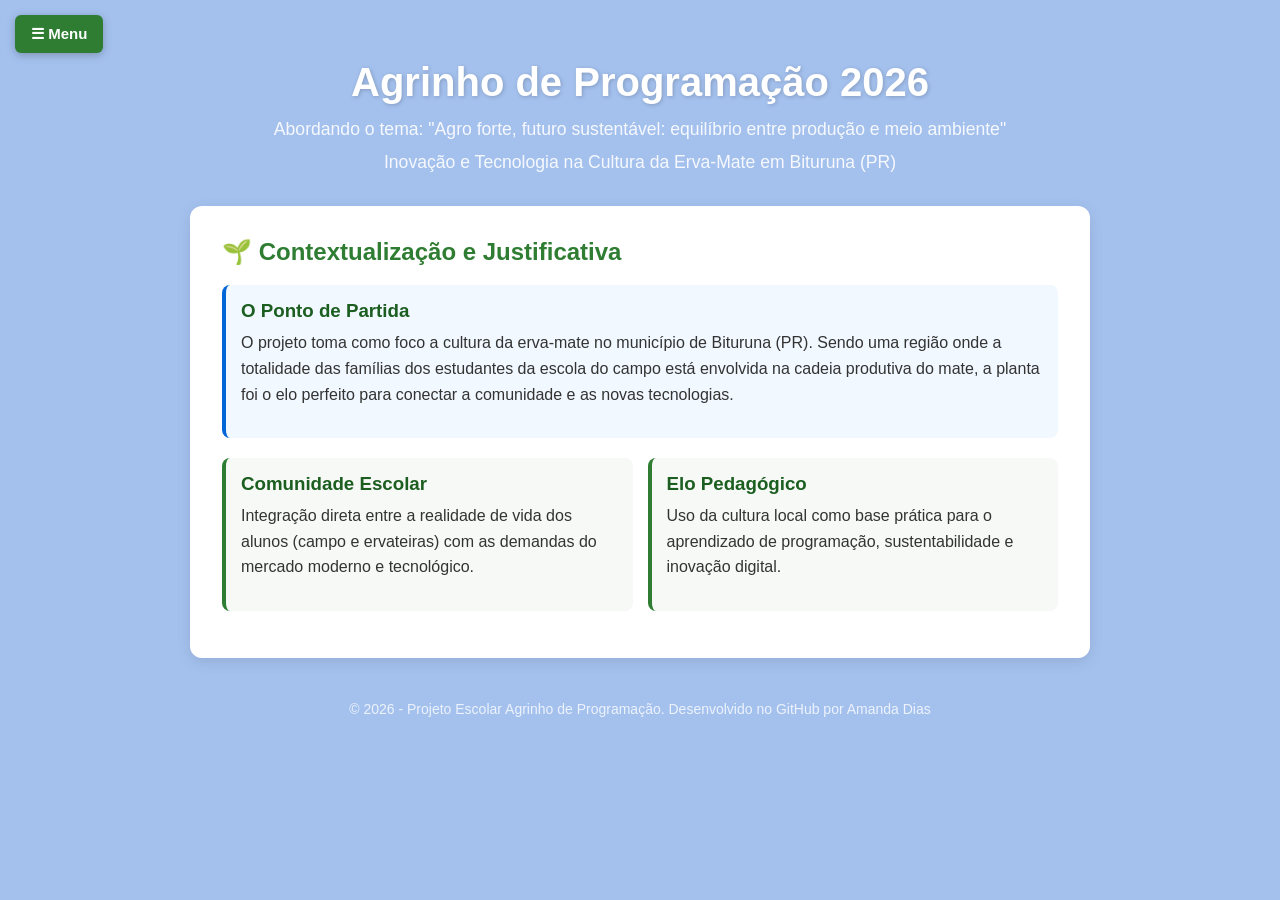
<file: index.html>
<!DOCTYPE html>
<html lang="pt-BR">
<head>
    <meta charset="UTF-8">
    <meta name="viewport" content="width=device-width, initial-scale=1.0">
    <title>Projeto Agrinho 2026 - Erva-Mate Bituruna</title>
    <link rel="stylesheet" href="style.css">
</head>
<body onload="controlarCamposSombra()">

    <button id="btnMenuHamburguer" class="menu-icone">☰ Menu</button>

    <div id="menuAbas">
        <div class="menu-header">
            <h3>Navegação 🌿</h3>
            <button id="btnFecharMenu">Fechar &times;</button>
        </div>
        
        <nav>
            <ul class="menu-links">
                <li><a href="#" onclick="navegarPara('contextualizacao')">🌱 Contextualização</a></li>
                <li><a href="#" onclick="navegarPara('praticas')">🚜 Práticas no Campo</a></li>
                <li><a href="#" onclick="navegarPara('embrapa')">🔬 Tecnologias da Embrapa</a></li>
                <li><a href="#" onclick="navegarPara('tecnologia')">🤖 Tecnologia e IA</a></li>
                <li><a href="#" onclick="navegarPara('doces')">🍬 Doces de Erva-Mate</a></li>
                <li><a href="#" onclick="navegarPara('curiosidades')">💡 Curiosidades e Receitas</a></li>
                <li><a href="#" onclick="navegarPara('galeria')">📸 Galeria do Projeto</a></li>
                <li><a href="#" onclick="navegarPara('quiz')">🎮 Quiz Interativo</a></li>
                <li><a href="#" onclick="navegarPara('calculadoraPlante')">🧮 Simulador de Plantio</a>
            </ul>
        </nav>

        <div class="menu-footer">
            <p><strong>Agrinho 2026</strong></p>
            <p>Bituruna - PR</p>
        </div>
    </div>

    <div id="mascaraFundo"></div>

    <header>
        <div class="container">
            <h1>Agrinho de Programação 2026</h1>
            <p class="subtitle">Abordando o tema: "Agro forte, futuro sustentável: equilíbrio entre produção e meio ambiente"</p>
            <p class="subtitle">Inovação e Tecnologia na Cultura da Erva-Mate em Bituruna (PR)</p>
        </div>
    </header>

    <main class="container">
        
        <section id="contextualizacao" class="card secao-ativa">
            <h2>🌱 Contextualização e Justificativa</h2>
            
            <div class="destaque" style="background-color: #f1f8ff; border-left-color: #0366d6;">
                <h3>O Ponto de Partida</h3>
                <p>O projeto toma como foco a cultura da erva-mate no município de Bituruna (PR). Sendo uma região onde a totalidade das famílias dos estudantes da escola do campo está envolvida na cadeia produtiva do mate, a planta foi o elo perfeito para conectar a comunidade e as novas tecnologias.</p>
            </div>

            <div class="subtopicos">
                <div class="subcard">
                    <h3>Comunidade Escolar</h3>
                    <p>Integração direta entre a realidade de vida dos alunos (campo e ervateiras) com as demandas do mercado moderno e tecnológico.</p>
                </div>
                <div class="subcard">
                    <h3>Elo Pedagógico</h3>
                    <p>Uso da cultura local como base prática para o aprendizado de programação, sustentabilidade e inovação digital.</p>
                </div>
            </div>
        </section>

        <section id="praticas" class="card">
            <h2>🚜 Casos de Uso e Práticas no Campo</h2>
            <p class="intro-secao">Mapeamento das vivências e desafios reais identificados no manejo cotidiano da erva-mate:</p>
            
            <div class="subtopicos">
                <div class="subcard">
                    <h3>🔍 Rastreabilidade</h3>
                    <p>Uso prático de QR Codes instalados diretamente nas árvores para fornecer dados florestais essenciais e histórico do manejo.</p>
                </div>

                <div class="subcard">
                    <h3>⚡ Otimização do Trabalho</h3>
                    <p>Introdução de ferramentas elétricas para a melhoria dos processos de poda e desgalhamento das árvores de mate.</p>
                </div>

                <div class="subcard">
                    <h3>📊 Ferramentas de Diagnóstico</h3>
                    <p>Uso de softwares e planilhas eletrônicas da EMBRAPA para avaliar estoques de adubação e controle preventivo de pragas.</p>
                </div>
            </div>

            <div class="destaque" style="background-color: #fff9db; border-left-color: #f59f00; margin-top: 20px;">
                <h3>☁️ Sustentabilidade e Créditos de Carbono (Carbon Matte)</h3>
                <p><strong>Conexão ESG:</strong> Estudo aprofundado sobre o papel dos ervais no sequestro de CO2 e CH4. Na aula de Ciências, os alunos aprenderam sobre gases de efeito estufa (GEE), enquanto na aula de História analisaram as planilhas da Calculadora de Carbono da Embrapa na TV Educatron. Através de questionários, 100% dos familiares apoiaram as discussões locais sobre as mudanças climáticas.</p>
            </div>
        </section>

        <section id="embrapa" class="card">
            <h2>🔬 Tecnologias da Embrapa e Reunião Virtual</h2>
            
            <div class="destaque" style="background-color: #e8f5e9; border-left-color: #1b5e20;">
                <h3>🤝 Parceria Científica e Mentoria</h3>
                <p>Reunião virtual interativa com o engenheiro agrônomo <strong>Sr. Ives Clayton Gomes dos Reis Goulart</strong>, Doutor em Produção Vegetal e Supervisor da EMBRAPA FLORESTA. O especialista debateu a adoção de tecnologias diretamente com os estudantes.</p>
            </div>

            <div class="subtopicos">
                <div class="subcard">
                    <h3>🖥️ Aula com TV Educatron</h3>
                    <p>Os alunos aprenderam a estruturar e realizar uma videoconferência profissional ao vivo, reorganizando a sala de aula para o ambiente virtual.</p>
                </div>

                <div class="subcard">
                    <h3>📈 O Sistema Erva 20</h3>
                    <p>Conjunto de manejo tecnológico da Embrapa planejado para que as famílias saiam do extrativismo e possam duplicar ou triplicar a produção sustentável.</p>
                </div>

                <div class="subcard">
                    <h3>🐛 Combate Integrado</h3>
                    <p>Estratégias de identificação biológica para combater a <strong>broca da erva-mate</strong>, praga severa que perfura o caule das plantas na região.</p>
                </div>

                <div class="subcard">
                    <h3>📱 Aplicativos Mobile</h3>
                    <p>Demonstração de sistemas móveis de planejamento financeiro, provando que o ecossistema do mate é tecnológico e atrativo para os jovens.</p>
                </div>

                <div class="subcard">
                    <h3>🔄 Efeito Multiplicador</h3>
                    <p>Estudantes atuaram repassando materiais digitais aos pais na tradicional "hora do chimarrão", integrando a tecnologia às conversas em família.</p>
                </div>
            </div>

            <div class="destaque" style="background-color: #f3e5f5; border-left-color: #4a148c; margin-top: 20px;">
                <h3>💡 Impacto na Sucessão Familiar</h3>
                <p>A presença direta de um cientista valorizou o meio rural. Os pais destacaram em questionários que o projeto abriu horizontes valiosos para o empreendedorismo, motivando a permanência e o protagonismo da juventude no campo.</p>
            </div>
        </section>

        <section id="tecnologia" class="card">
            <h2>🤖 Tecnologia, IA e Empreendedorismo Rural</h2>
            
            <div class="subtopicos">
                <div class="subcard">
                    <h3>🧠 Engenharia de Prompts</h3>
                    <p>Estudantes aplicaram comandos avançados em Inteligência Artificial (como o Gemini) para pesquisar dados sobre o impacto socioeconômico da erva-mate.</p>
                </div>

                <div class="subcard">
                    <h3>📢 Marketing Digital</h3>
                    <p>Geração automatizada de roteiros comerciais e peças publicitárias focadas na valorização do comércio e das marcas de ervateiras locais.</p>
                </div>
            </div>

            <div class="destaque" style="background-color: #e8f5e9; border-left-color: #2e7d32; margin-top: 20px;">
                <h3>🚀 Modernização do Setor</h3>
                <p>A introdução de softwares de gestão atrai o interesse dos produtores rurais antigos e abre caminhos para que os jovens criem startups e negócios digitais sem precisar abandonar suas propriedades.</p>
            </div>
        </section>

        <section id="doces" class="card">
            <h2>🍬 Doces Criados com Erva-Mate</h2>
            
            <div class="destaque" style="background-color: #fff3e0; border-left-color: #e65100;">
                <h3>🎯 Objetivos Pedagógicos</h3>
                <p>Avaliar a viabilidade prática do projeto, analisar o forte envolvimento das famílias do campo e construir memórias afetivas marcantes ligadas à escola.</p>
            </div>

            <div class="subtopicos">
                <div class="subcard">
                    <h3>🍦 Atividade Sensorial</h3>
                    <p>De olhos fechados, os alunos usaram tato e olfato para adivinhar um ingrediente misterioso, sendo surpreendidos com um <strong>brigadeiro gourmet de erva-mate na casquinha de sorvete</strong>.</p>
                </div>

                <div class="subcard">
                    <h3>📈 Investigação por Dados</h3>
                    <p>Aplicação de questionários estruturados sobre os hábitos do chimarrão e o trabalho nas lavouras. A análise estatística confirmou que 100% das famílias dependem diretamente da cultura do mate.</p>
                </div>
            </div>
        </section>
        <section id="curiosidades" class="card">
    <h2>💡 Curiosidades e Culinária da Erva-Mate</h2>
    <p class="intro-secao">Descubra dados surpreendentes sobre a produção do mate, sua história rica e como essa planta cruzou a fronteira das bebidas para invadir a culinária moderna!</p>

    <div class="subtopicos">
        <div class="subcard">
            <h3>🇧🇷 O Maior Produtor do Brasil</h3>
            <p>O estado do <strong>Rio Grande do Sul</strong> é o maior produtor de erva-mate do país, seguido de perto pelo <strong>Paraná</strong>. Cidades como São Mateus do Sul e a nossa região em Bituruna destacam-se nacionalmente pela altíssima qualidade do mate nativo e sombreado.</p>
        </div>

        <div class="subcard">
            <h3>🧉 Onde mais se consome?</h3>
            <p>Embora o Rio Grande do Sul lidere o consumo do chimarrão tradicional, a cidade de <strong>Curitiba (PR)</strong> e grandes centros do Mato Grosso do Sul (com o Tereré) disputam o topo do consumo de infusões frias e chás tostados por habitante.</p>
        </div>
    </div>

    <div class="subtopicos" style="margin-top: 15px;">
        <div class="subcard" style="border-left-color: #0d47a1;">
            <h3>💰 O "Ouro Verde" como Moeda</h3>
            <p>No período colonial, a erva-mate era tão valiosa na nossa região que passou a ser utilizada como <strong>moeda de troca</strong> para comprar ferramentas, roupas e alimentos. Daí surgiu o apelido carinhoso de "ouro verde" do Sul do Brasil.</p>
        </div>

        <div class="subcard style="border-left-color: #0d47a1;">
            <h3>🦜 O Segredo das Aves (Semeadoras)</h3>
            <p>Na natureza, a semente da erva-mate tem uma casca muito dura. Para germinar, ela precisa ser ingerida por aves nativas, como o <strong>Jacu</strong>. Os ácidos do estômago do pássaro amolecem a casca antes de serem eliminadas nas fezes, permitindo que novas árvores nasçam na floresta!</p>
        </div>

        <div class="subcard" style="border-left-color: #0d47a1;">
            <h3>🌳 Ciclo de Vida Longo</h3>
            <p>Uma árvore de erva-mate cultivada de forma sustentável na sombra da mata nativa pode viver e produzir folhas por <strong>mais de 100 anos</strong>! Isso faz dela uma das culturas agrícolas mais estáveis e protetoras do solo que existem.</p>
        </div>

    <div class="subcard" style="border-left-color: #004d40;">
    <h3>🌲 O Guardião das Araucárias e da Biodiversidade</h3>
    <p>Ao contrário de lavouras que exigem o desmatamento, a erva-mate nativa do Paraná se desenvolve perfeitamente embaixo das copas das grandes <strong>Araucárias</strong>.</p>
    <p>Esse sistema sombreado preserva o habitat da fauna local (como a gralha-azul) e protege o solo contra a erosão com a matéria orgânica da própria floresta.</p>
    <p>Além do ganho ambiental, o mate sombreado cresce no seu tempo natural, gerando folhas mais escuras, ricas em nutrientes e com um sabor suave de altíssima qualidade comercial, provando que a sustentabilidade gera renda real no campo.</p>
</div>
    </div>

    <div class="destaque" style="background-color: #fff9db; border-left-color: #f59f00; margin-top: 20px; text-align: left;">
        <h3>👨‍🍳 Além do Chimarrão: Alimentos com Erva-Mate</h3>
        <p>A erva-mate paranaense hoje é matéria-prima para a alta gastronomia. Por ser rica em antioxidantes e ter um sabor marcante, ela é usada em pães, bolos, sorvetes, sucos e geleias.</p>
    </div>

    <div class="subtopicos" style="margin-top: 15px;">
        <div class="subcard" style="border-left-color: #e65100;">
            <h3>🟢 1. Mousse Rápido de Erva-Mate</h3>
            <p><strong>Ingredientes:</strong> 1 lata de leite condensado, 1 lata de creme de leite, 1 envelope de gelatina sem sabor e 3 colheres (sopa) de infusão bem forte de erva-mate peneirada.<br><br>
            <strong>Preparo:</strong> Bata tudo no liquidificador (exceto a gelatina). Prepare a gelatina conforme a embalagem, junte ao resto, bata mais um pouco e leve à geladeira por 3 horas. Fica cremoso e refrescante!</p>
        </div>

        <div class="subcard" style="border-left-color: #e65100;">
            <h3>🍞 2. Pão Caseiro de Mate</h3>
            <p><strong>Ingredientes:</strong> 500g de farinha de trigo, 1 pacotinho de fermento biológico seco, 1 xícara de chá de erva-mate morno (peneirado), 2 colheres de açúcar, 1 colher de sal e 1/4 xícara de óleo.<br><br>
            <strong>Preparo:</strong> Misture os secos, adicione o chá morno e o óleo. Sove bem a massa até soltar das mãos. Deixe crescer por 1 hora, molde o pão e asse em forno médio por cerca de 35 minutos até dourar.</p>
        </div>

        <div class="subcard" style="border-left-color: #e65100;">
            <h3>🧆 3. Brigadeiro de Mate</h3>
            <p><strong>Ingredientes:</strong> 1 lata de leite condensado1 caixa de creme de leite1 colher (sopa) de manteiga1 a 2 colheres (sopa) de erva-mate (peneirada para tirar os galhos mais grossos)<br><br>
            <strong>Preparo:</strong> Em uma panela (ainda com o fogo desligado), misture o leite condensado, o creme de leite, a manteiga e a erva-mate até dissolver completamente.Leve ao fogo médio e mexa sem parar até o doce desgrudar do fundo da panela (ponto de brigadeiro de colher).Transfira para um prato untado com manteiga e deixe esfriar.Enrole as bolinhas e passe no açúcar cristal ou em um pouco de erva-mate peneirada misturada com leite em pó.</p>
        </div>

        <div class="subcard" style="border-left-color: #e65100;">
            <h3>🍪 4. Cookies de Erva-Mate e Chocolate Branco</h3>
            <p><strong>Ingredientes:</strong> 125g de manteiga em temperatura ambiente80g de açúcar mascavo75g de açúcar cristal ou refinado1 ovo200g de farinha de trigo1 colher (sopa) bem cheia (aprox. 13g) de erva-mate80g de gotas de chocolate branco1 pitada de sal e 1/2 colher (chá) de fermento químico<br><br>
            <strong>Preparo:</strong> Na batedeira ou à mão, bata a manteiga e os açúcares até formar um creme fofo.Adicione o ovo e bata novamente.Em seguida, incorpore a farinha de trigo peneirada, a erva-mate, o sal, o fermento e as gotas de chocolate branco.Misture até obter uma massa homogênea.Faça bolinhas com a massa e coloque-as em uma assadeira untada, deixando um espaço entre elas.Leve à geladeira por 30 minutos (isso ajuda a não derreterem no forno).Asse em forno preaquecido a 180°C por cerca de 15 minutos.Retire do forno (eles ainda estarão macios) e deixe esfriar em uma grade.</p>
        </div>
    </div>
</section>

        <section id="galeria" class="card">
            <h2>📸 Galeria de Fotos do Projeto</h2>
            <p style="margin-bottom: 20px;">Doce gourmet de erva-mate:</p>
            
            <div class="galeria-grid">
                <div class="galeria-item">
                    <img src="doces.png" alt="">
                    <p class="legenda">Doce gourmet de mate</p>
                </div>
                <div class="galeria-item">
                    <img src="projetos.png" alt="Propagandas">
                    <p class="legenda">Propagandas Criadas para produtos feitos com mate</p>
                </div>
                <div class="galeria-item">
                    <img src="projetos2.png" alt="Propagandas">
                    <p class="legenda"></p>
                </div>
            </div>
        </section>

        <section id="quiz" class="card">
            <h2>🎮 Quiz Interativo: Sabores e Saberes</h2>
            
            <div class="destaque" style="background-color: #f1f8ff; border-left-color: #0366d6;">
                <h3>Instruções do Jogo</h3>
                <p>Chegou a hora de consolidar tudo o que aprendemos! Clique no botão abaixo para iniciar o desafio. Responda às perguntas sobre a cultura do mate, sustentabilidade (ESG) e as técnicas inovadoras da Embrapa.</p>
            </div>
            
            <div id="quizContainer" style="text-align: center; margin-top: 25px; padding-top: 20px; border-top: 1px solid #eee;">
                <button id="btnIniciarQuiz">Iniciar Quiz</button>
            </div>
        </section>

        <section id="calculadoraPlante" class="card">
    <h2>🧮 Simulador de Espaçamento, Viabilidade e Lucro</h2>
    <p class="intro-secao">Insira os dados do seu terreno abaixo para descobrir a capacidade de mudas, cuidados com o solo e uma estimativa de produção financeira sustentável.</p>

    <div class="destaque" style="background-color: #f1f8ff; border-left-color: #0366d6; text-align: left;">
        <label for="inputArea" style="display:block; font-weight:bold; margin-bottom: 5px;">Área total do terreno (em metros quadrados - m²):</label>
        <input type="number" id="inputArea" placeholder="Ex: 5000" style="padding: 10px; width: 100%; border: 1px solid #ccc; border-radius: 5px; margin-bottom: 15px; font-size: 16px;">

        <label for="selectSombra" style="display:block; font-weight:bold; margin-bottom: 5px;">O terreno possui cobertura de árvores nativas/Araucárias?</label>
        <select id="selectSombra" style="padding: 10px; width: 100%; border: 1px solid #ccc; border-radius: 5px; margin-bottom: 15px; font-size: 16px;">
            <option value="sim">Sim, possui boa cobertura de sombra (Ideal)</option>
            <option value="nao">Não, é uma área de pleno sol</option>
        </select>

        <div id="containerNivelSombra" style="display: none; margin-bottom: 15px;"></div>
            <label for="selectNivelSombra" style="display:block; font-weight:bold; margin-bottom: 5px;">Qual é a intensidade dessa sombra no terreno?</label>
            <select id="selectNivelSombra" style="padding: 10px; width: 100%; border: 1px solid #ccc; border-radius: 5px; font-size: 16px;">
                <option value="muita">Muita Sombra (Mata fechada/ Sub bosque denso)</option>
                <option value="média">Sombra Média (Equilibrado/ Árvores espaçadas)</option>
                 <option value="média">Sombra Média (Árvores isoladas/ Sombra rala)</option>
            </select>
        </div>    

        <label for="selectRelevo" style="display:block; font-weight:bold; margin-bottom: 5px;">Como é o relevo/topografia do terreno?</label>
        <select id="selectRelevo" style="padding: 10px; width: 100%; border: 1px solid #ccc; border-radius: 5px; margin-bottom: 15px; font-size: 16px;">
            <option value="plano">Plano ou suavemente ondulado</option>
            <option value="declive">Inclinado / Morro (Declive moderado a acentuado)</option>
        </select>

        <label for="selectSolo" style="display:block; font-weight:bold; margin-bottom: 5px;">Como é o solo desse terreno?</label>
        <select id="selectSolo" style="padding: 10px; width: 100%; border: 1px solid #ccc; border-radius: 5px; margin-bottom: 20px; font-size: 16px;">
            <option value="argiloso">Argiloso (Terra roxa / firme)</option>
            <option value="arenoso">Arenoso (Mais leve / solto)</option>
            <option value="encharcado">Muito úmido / Banhado / Lama</option>
        </select>

        <button onclick="calcularPlantio()" style="background-color: #2e7d32; color: white; padding: 12px 20px; border: none; border-radius: 5px; cursor: pointer; font-size: 16px; font-weight: bold; width: 100%;">Simular Viabilidade e Lucro</button>
    </div>

    <div id="resultadoCalculo" style="margin-top: 20px;"></div>
</section>

    </main>

    <footer>
        <p>&copy; 2026 - Projeto Escolar Agrinho de Programação. Desenvolvido no GitHub por Amanda Dias</p>
    </footer>

    <script src="script.js" defer></script>
    <script src="caracteriscas.js" defer></script>
    <script src="calculadora.js" defer></script>

</body>
</html>
</file>
<file: style.css>
*{
    margin: 0;
    padding: 0;
    box-sizing: border-box;
    font-family: 'Segoe UI', Tahoma, Geneva, Verdana, sans-serif;
}


body {
    background-color: #a4c1ee;
    color: #333;
    min-height: 100vh;
    padding: 60px 20px 20px 20px; 
}

.container {
    width: 100%;
    max-width: 900px; 
    margin: 0 auto 20px auto; 
}

main .card {
    background: white;
    padding: 2rem;
    border-radius: 12px;
    box-shadow: 0 4px 15px rgba(0, 0, 0, 0.1);
    margin-bottom: 20px;
    width: 100%;

    display: none; 
}

main .card.secao-ativa {
    display: block !important;
    animation: fadeInSuave 0.4s ease-in-out;
}

@keyframes fadeInSuave {
    from { opacity: 0; transform: translateY(8px); }
    to { opacity: 1; transform: translateY(0); }
}

.subtopicos {
    display: grid;
    grid-template-columns: repeat(auto-fit, minmax(250px, 1fr));
    gap: 15px;
    margin-top: 20px;
}

.subcard, .destaque {
    background-color: #f7f9f7;
    padding: 15px;
    border-radius: 8px;
    border-left: 4px solid #2e7d32;
    margin-bottom: 15px;
    text-align: left;
}

header {
    text-align: center;
    margin-bottom: 30px;
    color: white;
}

header h1 {
    color: #ffffff;
    font-size: 2.5rem;
    text-shadow: 1px 1px 4px rgba(0,0,0,0.2);
    margin-bottom: 10px;
}

.subtitle {
    font-size: 1.1rem;
    opacity: 0.9;
    margin-bottom: 5px;
}

h2 {
    color: #2e7d32; /* Verde mate */
    margin-bottom: 1.2rem;
}

h3 {
    color: #1b5e20;
    margin-bottom: 0.5rem;
}

p {
    margin-bottom: 1rem;
    line-height: 1.6;
}

.botao, #btnIniciarQuiz {
    display: inline-block;
    background-color: #1a73e8;
    color: white;
    padding: 12px 24px;
    text-decoration: none;
    border-radius: 6px;
    transition: background 0.3s, transform 0.2s;
    font-weight: bold;
    border: none;
    cursor: pointer;
}

.botao:hover, #btnIniciarQuiz:hover {
    background-color: #1557b0;
    transform: scale(1.03);
}

#btnMenuHamburguer {
    position: fixed !important;
    top: 15px !important;
    left: 15px !important;
    z-index: 4000 !important; /* Ganha prioridade máxima de clique */
    
    background-color: #2e7d32 !important;
    color: #ffffff !important;
    padding: 10px 16px !important;
    border: none !important;
    border-radius: 6px !important;
    cursor: pointer !important;
    font-weight: bold !important;
    font-size: 15px !important;
    box-shadow: 0 2px 8px rgba(0, 0, 0, 0.25) !important;
    transition: background-color 0.2s ease !important;
}

#btnMenuHamburguer:hover {
    background-color: #1b5e20 !important;
}

#menuAbas {
    position: fixed !important;
    top: 0;
    left: -320px; 
    width: 280px;
    height: 100vh;
    background-color: #ffffff !important;
    box-shadow: 4px 0 15px rgba(0, 0, 0, 0.3);
    z-index: 5000 !important; 
    transition: left 0.3s ease-in-out;
    padding: 25px;
    box-sizing: border-box;
}

#menuAbas.aberto {
    left: 0 !important; 
}

#mascaraFundo {
    display: none;
    position: fixed;
    top: 0;
    left: 0;
    width: 100vw;
    height: 100vh;
    background: rgba(0, 0, 0, 0.4);
    z-index: 4500 !important;
}

#mascaraFundo.aberto {
    display: block !important;
}


.menu-header {
    display: flex;
    justify-content: space-between;
    align-items: center;
    border-bottom: 2px solid #2e7d32;
    padding-bottom: 12px;
    margin-bottom: 20px;
}

.menu-header h3 {
    margin: 0;
    color: #2e7d32;
}

#btnFecharMenu {
    background: none;
    border: none;
    color: #888;
    font-size: 15px;
    cursor: pointer;
    font-weight: bold;
}

#btnFecharMenu:hover {
    color: #d32f2f;
}

.menu-links {
    list-style: none;
}

.menu-links li {
    margin-bottom: 12px;
}

.menu-links a {
    display: block;
    color: #333333;
    text-decoration: none;
    font-size: 16px;
    padding: 10px 12px;
    border-radius: 6px;
    background-color: #f4f6f4;
    transition: all 0.2s ease;
}

.menu-links a:hover {
    background-color: #e8f5e9;
    color: #2e7d32;
    padding-left: 18px;
}

.menu-footer {
    position: absolute;
    bottom: 20px;
    left: 25px;
    right: 25px;
    font-size: 13px;
    text-align: center;
    color: #777;
    border-top: 1px solid #eee;
    padding-top: 10px;
}

.galeria-grid {
    display: grid;
    grid-template-columns: repeat(auto-fit, minmax(200px, 1fr));
    gap: 15px;
    margin-top: 15px;
}

.galeria-item {
    background: white;
    border: 1px solid #ddd;
    border-radius: 8px;
    overflow: hidden;
}

.galeria-item img {
    width: 100%;
    height: 150px;
    object-fit: cover;
}

.legenda {
    padding: 8px;
    font-size: 13px;
    color: #555;
    text-align: center;
}

footer {
    text-align: center;
    color: white;
    margin-top: 40px;
    font-size: 14px;
    opacity: 0.8;
}
</file>
